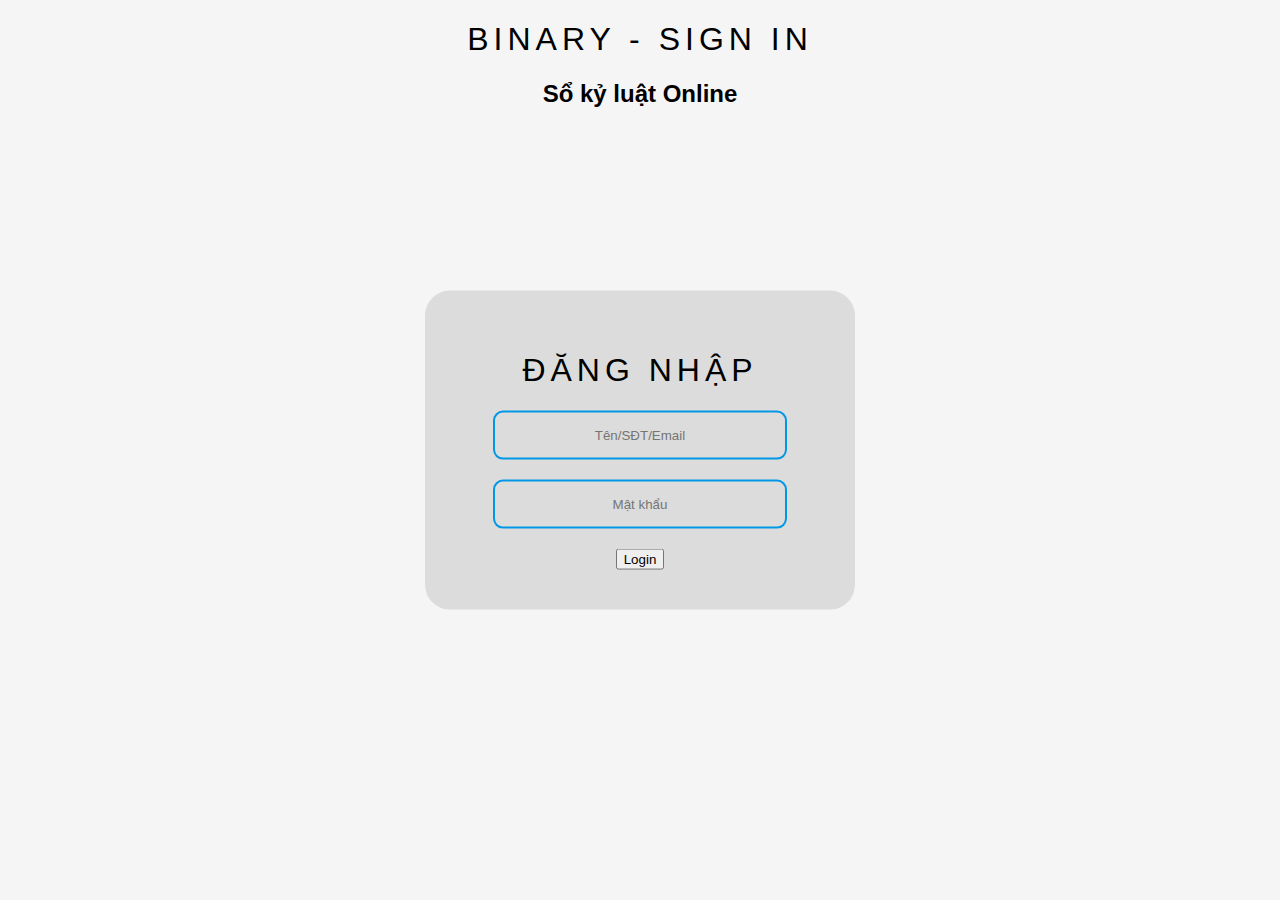
<file: index.html>
<!DOCTYPE html>
<html lang="vi">

<head>
    <meta charset="UTF-8">
    <meta name="viewport" content="width=device-width, initial-scale=1.0">
    <title>Đăng nhập</title>
    <link rel="stylesheet" href="./styles.css">
</head>

<header>
    <h1>Binary - Sign In</h1>
    <h2>Sổ kỷ luật Online</h2>
</header>
<body>
    <form class="box" id="loginForm">
        <h1>Đăng nhập</h1>
        <input type="text" id="username" placeholder="Tên/SĐT/Email" autocomplete="off">
        <input type="password" id="pass" placeholder="Mật khẩu" autocomplete="off">
        <input type="submit" value="Login">
    </form>
</body>

<script>
document.getElementById("loginForm").addEventListener("submit", async (e) => {
    e.preventDefault();

    const username = document.getElementById("username").value;
    const pass = document.getElementById("pass").value;

    try {
        const res = await fetch("https://binary-account-clouds.onrender.com/login", {
            method: "POST",
            headers: {
                "Content-Type": "application/json"
            },
            body: JSON.stringify({ username, pass })
        });

        const data = await res.json();

        if (data.token) {
            localStorage.setItem("token", data.token);
            window.location.href = "https://skljamesstudio.netlify.app/";
        } else {
            alert(data.error || "Sai tài khoản hoặc mật khẩu");
        }
    } catch (err) {
        console.error(err);
        alert("Lỗi kết nối server");
    }
});
</script>
</file>
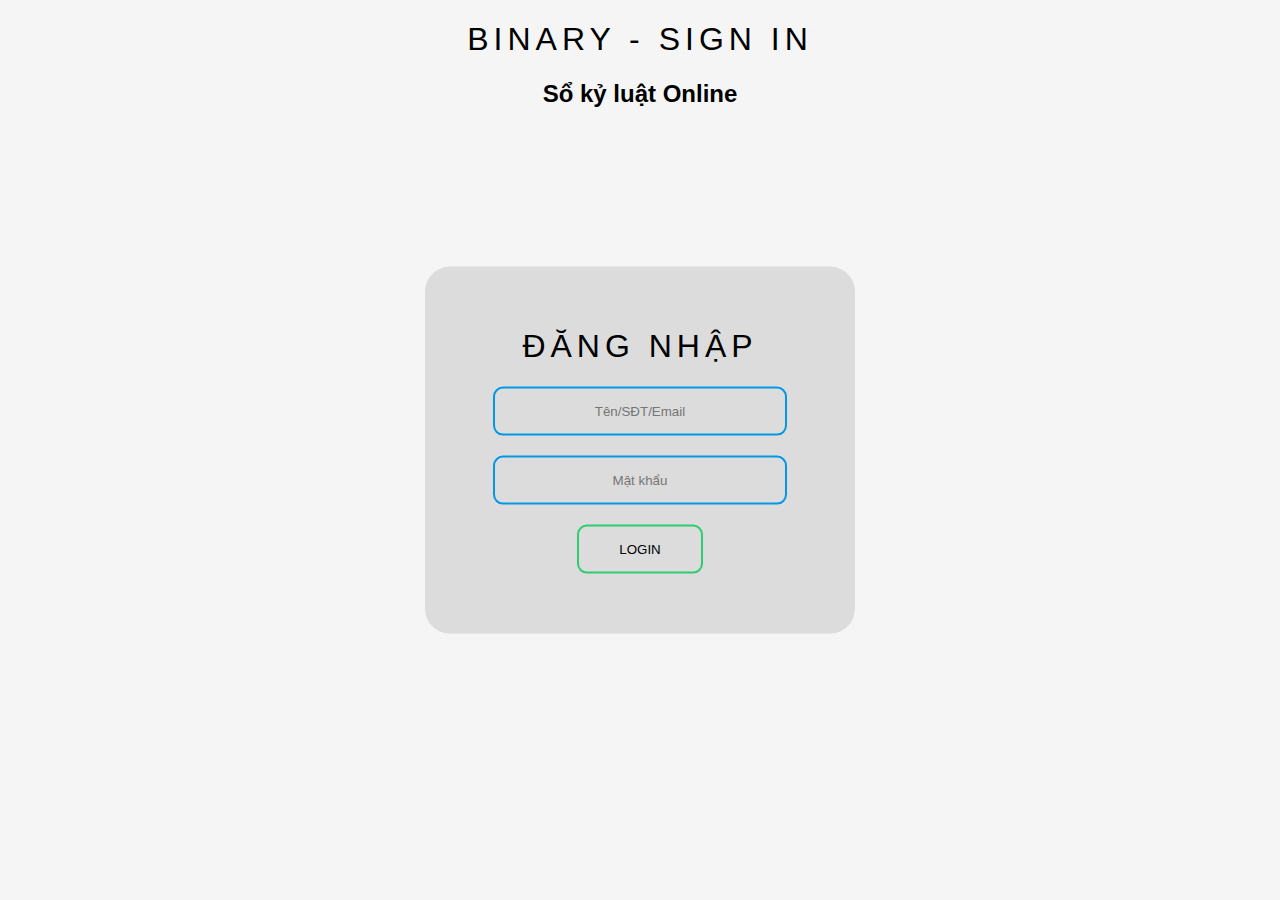
<file: login.html>
<!DOCTYPE html>
<html lang="vi">

<head>
    <meta charset="UTF-8">
    <meta name="viewport" content="width=device-width, initial-scale=1.0">
    <title>Đăng nhập</title>
    <link rel="stylesheet" href="./styles.css">
</head>

<header>
    <h1>Binary - Sign In</h1>
    <h2>Sổ kỷ luật Online</h2>
</header>
<body>
    <form class="box" action="" method="POST" target="_self">
        <h1>Đăng nhập</h1>
        <input type="text" name="username" id="username" placeholder="Tên/SĐT/Email" autocomplete="off">
        <input type="password" name="pass" id="pass" placeholder="Mật khẩu" autocomplete="off">
        <input type="submit" id="submit" value="login">
    </form>
</body>

<script>
    document.getElementById("loginForm").addEventListener("submit", async (e) => {
        e.preventDefault();

        const username = document.getElementById("username").value;
        const password = document.getElementById("pass").value;

        try {
            const res = await fetch("https://binary-account-clouds.onrender.com/login", {
                method: "POST",
                headers: { "Content-Type": "application/json" },
                body: JSON.stringify({ username, password })
            });

            const data = await res.json();

            if (data.token) {
                localStorage.setItem("token", data.token);
                window.location.href = "https://skljamesstudio.netlify.app/";
            } else {
                alert("Sai tài khoản hoặc mật khẩu 😭");
            }
        } catch (err) {
            alert("Server không trả lời 💀");
            console.error(err);
        }
    });
</script>
</file>
<file: styles.css>
/************** 
    Body css
 ***************/
 body {
     margin: 0;
     padding: 0;
     font-family: sans-serif;
     background: whitesmoke;
 }

 .box {
     width: 350px;
     padding: 40px;
     position: absolute;
     top: 50%;
     left: 50%;
     transform: translate(-50%, -50%);
     background: gainsboro;
     border: none;
     border-radius: 25px;
     text-align: center;
 }

 h1 {
     color: black;
     text-transform: uppercase;
     font-weight: 500;
     letter-spacing: 5px;
 }

 /************** 
 Input Fields
***************/
 #username,
 #pass {
     border: 2px solid #0097e6;
     background: none;
     display: block;
     margin: 20px auto;
     padding: 15px 45px;
     width: 200px;
     outline: none;
     color: black;
     border-radius: 10px;
     text-align: center;
     transition: 250ms width ease, 250ms border-color ease;
 }

 /************** 
   On Hover
***************/
 #username:hover,
 #pass:hover {
     width: 220px;
 }

 /************** 
   On Focus
***************/
 #username:focus,
 #pass:focus {
     width: 250px;
     border-color: #6fb98f;
 }

 /************** 
 Submit Button
***************/
 #submit {
     border: 2px solid #2ecc71;
     background: none;
     display: block;
     margin: 20px auto;
     text-align: center;
     padding: 15px 40px;
     outline: none;
     color: black;
     border-radius: 10px;
     cursor: pointer;
     text-transform: uppercase;
     font-weight: 200;
     transition: 250ms background ease;
     -webkit-transition: 250ms background ease;
     -moz-transition: 250ms background ease;
     -o-transition: 250ms background ease;
 }

 /************** 
   On Hover
***************/
 #submit:hover {
     background: #2ecc71;
 }

 /***********
 Header
 ***********/
header h1,h2 {
    color: black;
    text-align: center;
}
</file>
